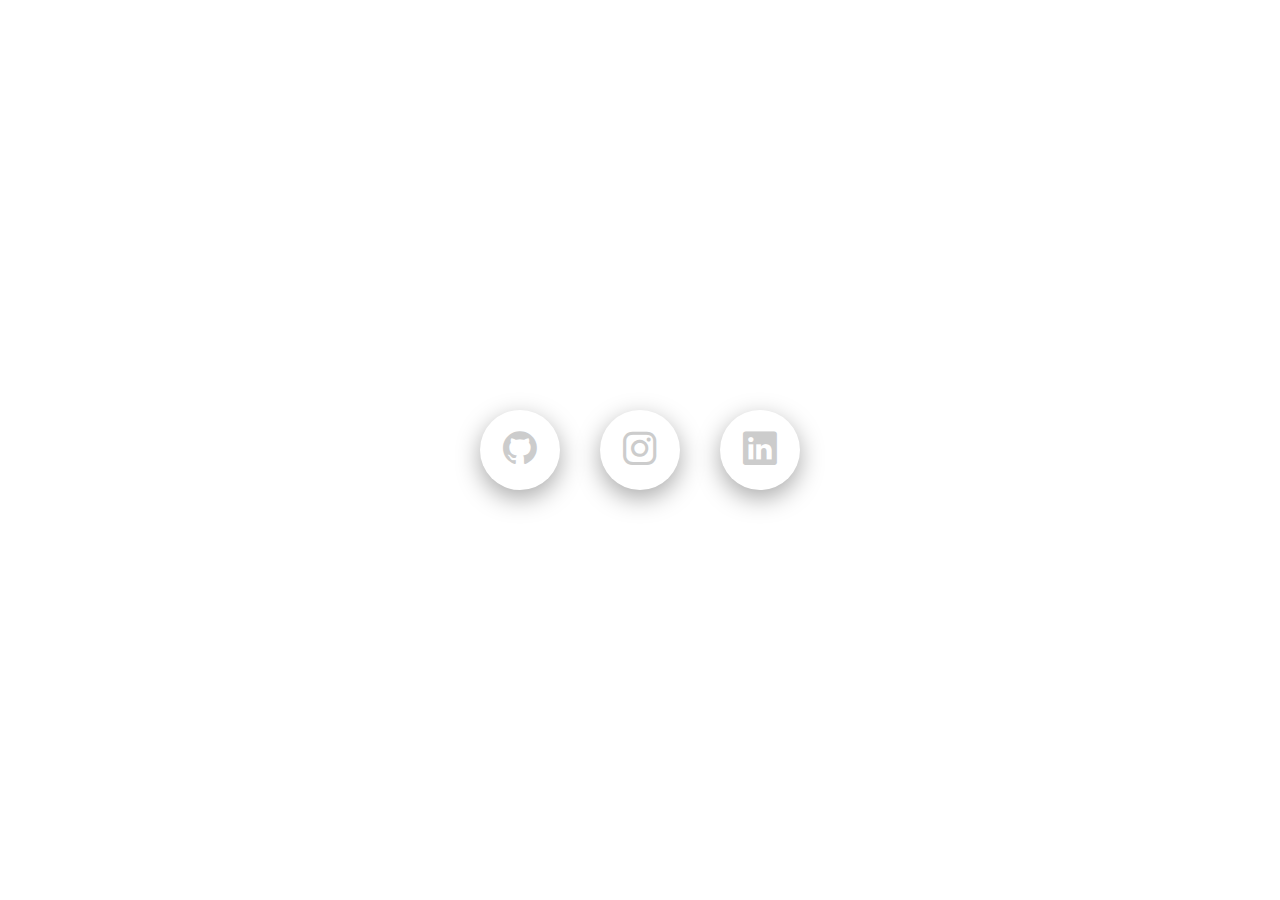
<file: rede.html>
<!DOCTYPE html>
<html lang="pt-br">
<head>
    <meta charset="UTF-8">
    <meta name="viewport" content="width=device-width, initial-scale=1.0">
    <link rel="stylesheet" href="https://cdn.jsdelivr.net/npm/bootstrap-icons@1.11.3/font/bootstrap-icons.min.css">
    <link rel="stylesheet" href="rede.css">
    <title>teste botao</title>
</head>
<body>
    
    <ul>
        <a href="#">
            <li style="--cor1: #9d00ff; --cor2: #5d006d;">
                <span class="icon">
                    <i class="bi bi-github"></i>
                </span> 
                <span class="text">Gustavo65157</span>
            </li>
        </a>
        <a href="#">
            <li style="--cor1: #fb3997; --cor2: #fecf12; ">
                <span class="icon">
                    <i class="bi bi-instagram"></i>
                </span>
                <span class="text">gusta.fst</span>
            </li>
        </a>
        <a href="#">
            <li style="--cor1: #0000ff; --cor2: #1e0079; ">
                <span class="icon">
                    <i class="bi bi-linkedin"></i>
                </span>
                <span class="text">Gustavo</span>
            </li>
        </a>
    </ul>
</body>
</html>
</file>
<file: rede.css>
*{
    margin: 0;
    padding: 0;
    box-sizing: border-box;
}

body{
    height: 100vh;
    display: flex;
    align-items: center;
    justify-self: center;
}

ul{
    list-style-type: none;
    display: flex;
    position: relative;
    gap: 40px;
}

ul li{
    width: 80px;
    height: 80px;
    background-color: rgb(255, 255, 255);
    box-shadow: 0 8px 25px rgba(0, 0, 0, 0.34);
    border-radius: 60px;
    display: flex;
    align-items: center;
    justify-content: center;
    position: relative;
    transition: .3s;
}

ul li:hover{
    width: 180px;
}

ul li span{
    position: absolute;
}

ul li .icon{
    color: #ccc;
    font-size: 2.1em;
    transition: .2s;
}

ul li .text{
    color: rgb(255, 255, 255);
    font-size: 22px;
    transform: scale(0);
    transition: .2s;
    transition-delay: .1s;
    
}

ul li:hover .text{
    transform: scale(1);
}

ul li:hover .icon{
    transform: scale(0);
}

ul li::before{
    content: '';
    position: absolute;
    background-image: linear-gradient(45deg, var(--cor1), var(--cor2)   );
    inset: 0;
    opacity: 0;
}

ul li:hover::before{
    opacity: 1;
    border-radius: 60px;
}
</file>
